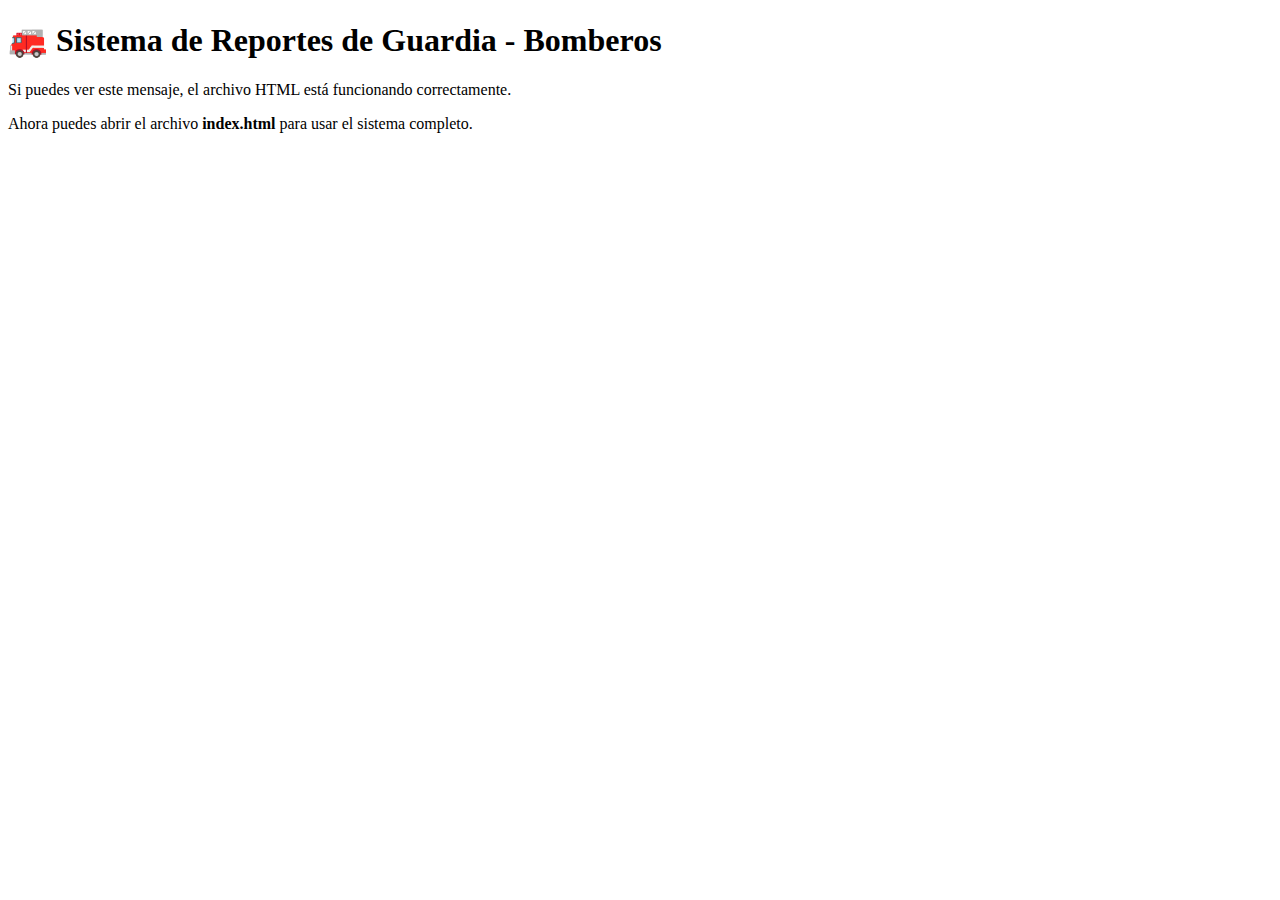
<file: test.html>
<!DOCTYPE html>
<html lang="es">
<head>
    <meta charset="UTF-8">
    <meta name="viewport" content="width=device-width, initial-scale=1.0">
    <title>Prueba - Sistema de Bomberos</title>
</head>
<body>
    <h1>🚒 Sistema de Reportes de Guardia - Bomberos</h1>
    <p>Si puedes ver este mensaje, el archivo HTML está funcionando correctamente.</p>
    <p>Ahora puedes abrir el archivo <strong>index.html</strong> para usar el sistema completo.</p>
    
    <script>
        console.log("Sistema de Bomberos cargado correctamente");
        alert("¡Sistema funcionando! Ahora abre index.html");
    </script>
</body>
</html>
</file>
